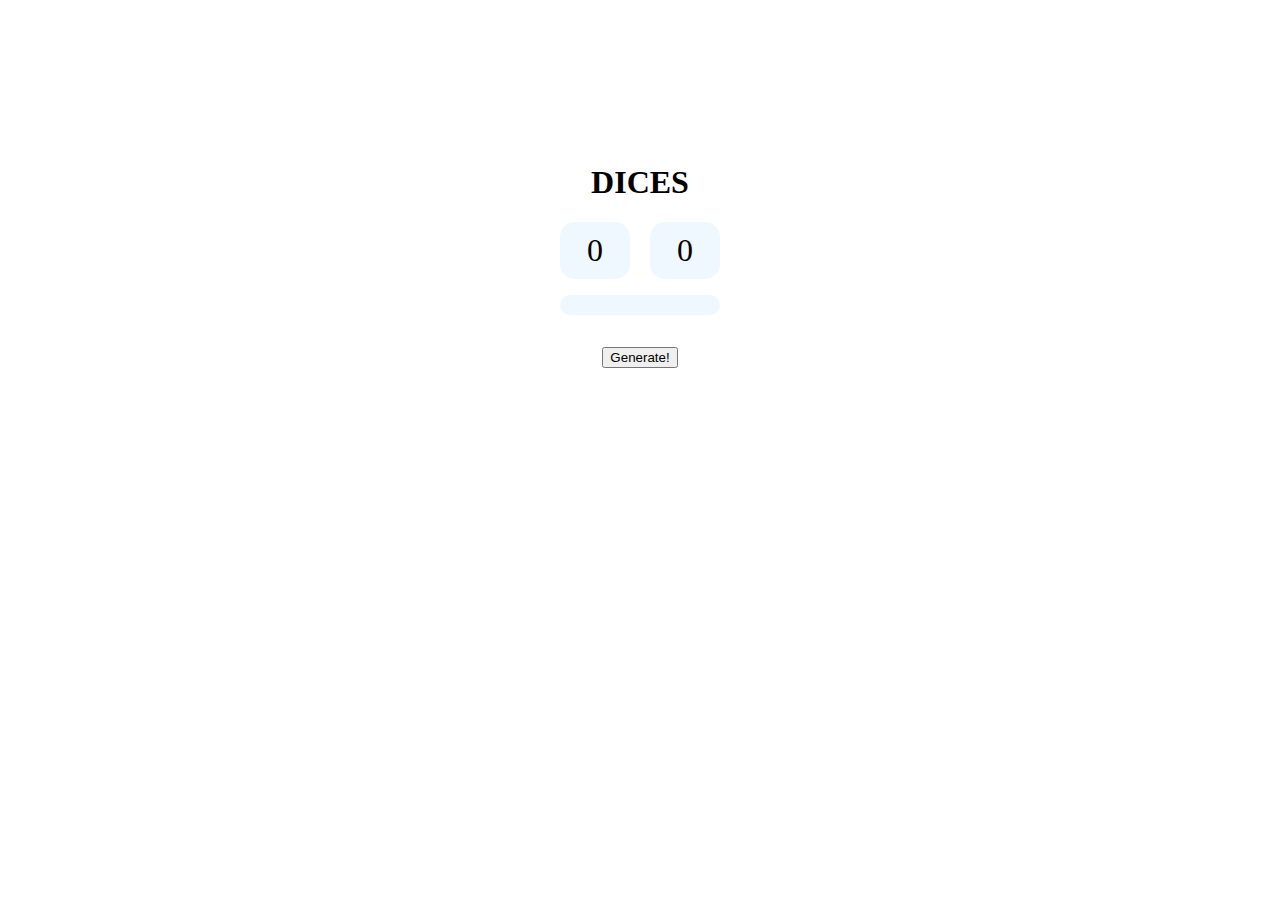
<file: dadi/index.html>
<!DOCTYPE html>
<html lang="it">

<head>
    <meta charset="UTF-8">
    <meta http-equiv="X-UA-Compatible" content="IE=edge">
    <meta name="viewport" content="width=device-width, initial-scale=1.0">
    <title>Dadi</title>
    <link rel="stylesheet" href="style.css">
</head>

<body>
    <h1>
        DICES
    </h1>
    <div id="throws">
        <span id="throw-comp" class="throw">
            0
        </span>
        <span id="throw-user" class="throw">
            0
        </span>
        <span id="output">

        </span>
    </div>
    <button id="gen">
        Generate!
    </button>
    <script src="main.js"></script>
</body>

</html>
</file>
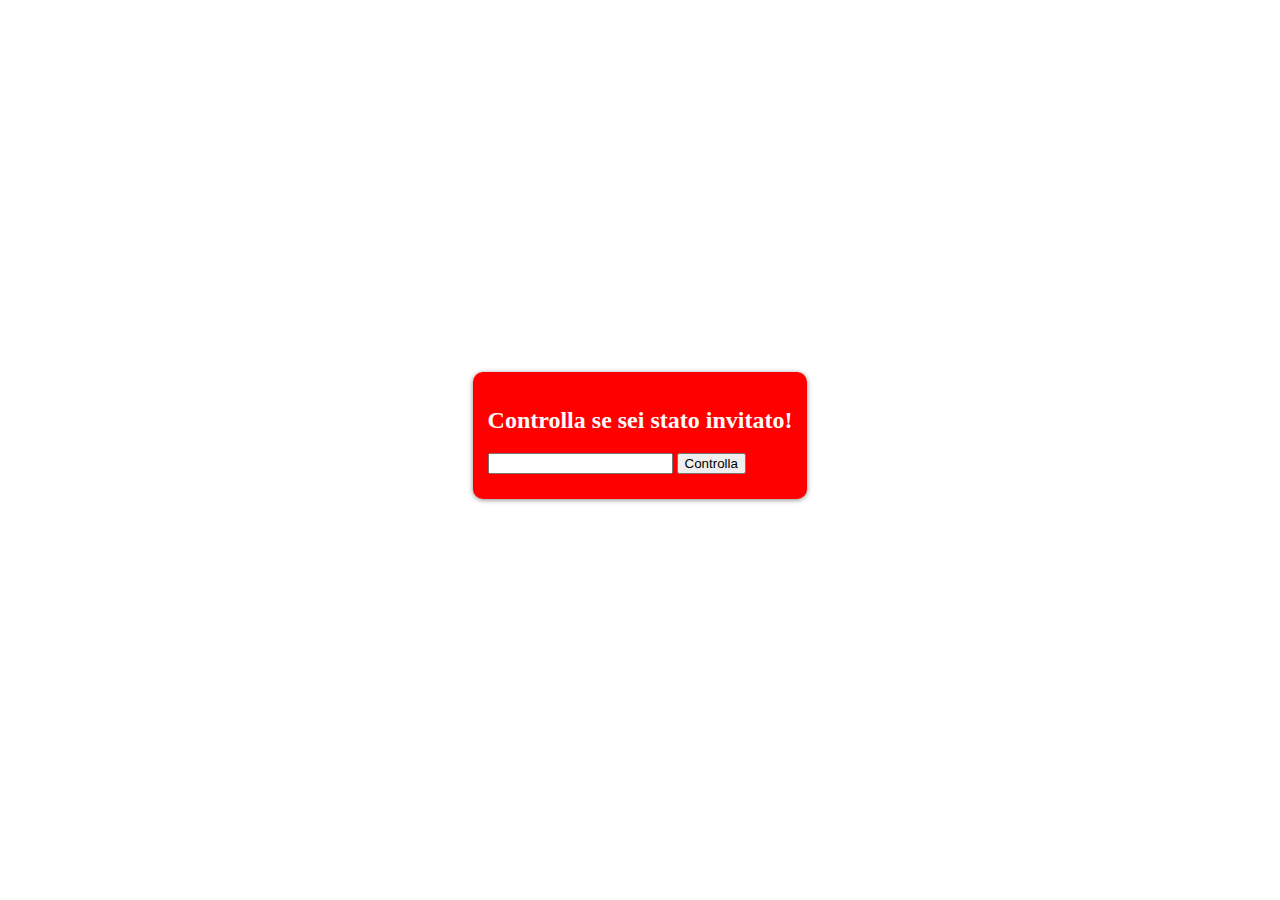
<file: mail/index.html>
<!DOCTYPE html>
<html lang="it">
<head>
    <meta charset="UTF-8">
    <meta http-equiv="X-UA-Compatible" content="IE=edge">
    <meta name="viewport" content="width=device-width, initial-scale=1.0">
    <title>Mail</title>
    <link rel="stylesheet" href="style.css">
</head>
<body>
    <div>
        <h2>
            Controlla se sei stato invitato!
        </h2>
        <div id="form">
            <input type="text" name="" id="input-email">
            <input type="button" value="Controlla" id="input-submit">
        </div>
        <span id="output" style="display: none;"></span>
    </div>
    <script src="main.js"></script>
</body>
</html>
</file>
<file: dadi/style.css>
body{
    height: 55vh;

    display: flex;
    flex-direction: column;
    justify-content: center;
    align-items: center;
}

#throws{
    width: 160px;
    display: flex;
    gap: 1rem;
    flex-wrap: wrap;
    justify-content: space-between;
    margin-bottom: 2rem;
}

span{
    background-color: aliceblue;
    padding: 10px 20px;
    font-size: xx-large;
    font-weight: 500;
    border-radius: 15px;
    text-align: center;
}

.throw{
    width: 30px;
}
#output{
    width: 100%;
    font-size: medium;
}
</file>
<file: mail/style.css>
body{
    height: 95vh;

    color: snow;

    display: flex;
    justify-content: center;
    align-items: center;
}

body > div{
    background-color: red;
    padding: 15px;
    border-radius: 10px;
    box-shadow: 0px 1px 5px rgba(0, 0, 0, 0.474);
}

#form{
    margin-bottom: 10px;
}

#output{
    border-radius: 10px;

    padding: 3px 8px;
    background-color: snow;
    color: black;
}
</file>
